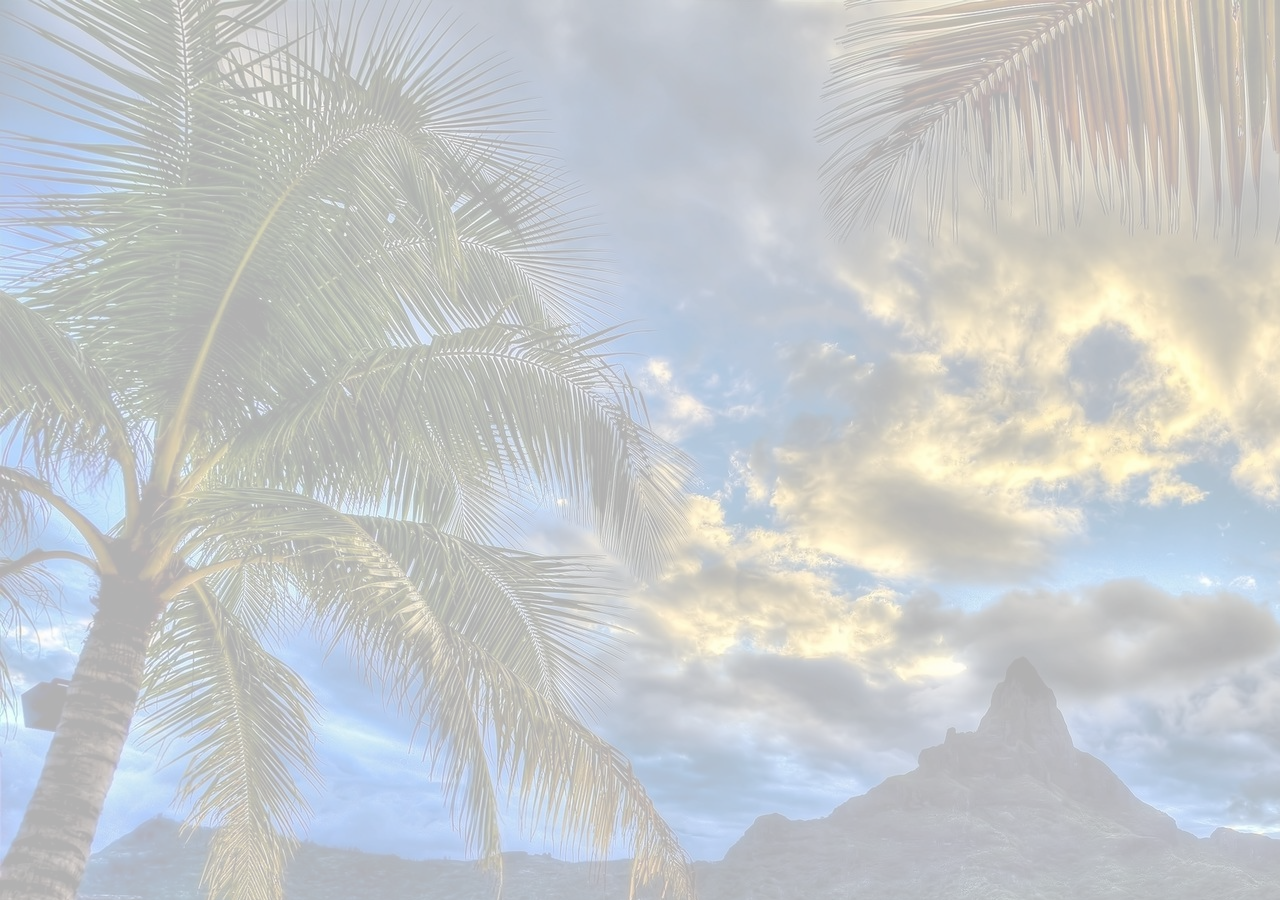
<file: target/classes/static/html/index.html>
<!DOCTYPE html>
<html lang="en">
<head>
    <meta charset="UTF-8">
    <title>首页</title>
    <link rel="icon" href="../images/timg.jpg" type="image/x-icon"/>
    <link rel="stylesheet" href="../css/index.css">
    <script src="../jquery-3.2.1.js"></script>

    <script>

        $(function () {
            //阻止浏览器默认右键点击事件
            document.oncontextmenu = function () {
                return false;
            }

            var width = $(window).width();
            var height = $(document).height();

            $(".tioFloorDiv").css("width", width).css("height", height);

            $("body").mousedown(function (e) {//右击事件
                var xx = e.pageX;
                var yy = e.pageY;
                $(".coordinate").text("x:" + xx + " ,y:" + yy)
            });
        });
    </script>
</head>
<body>

<div class="tioFloorDiv">
    <span class="coordinate"></span>
</div>

</body>
</html>
</file>
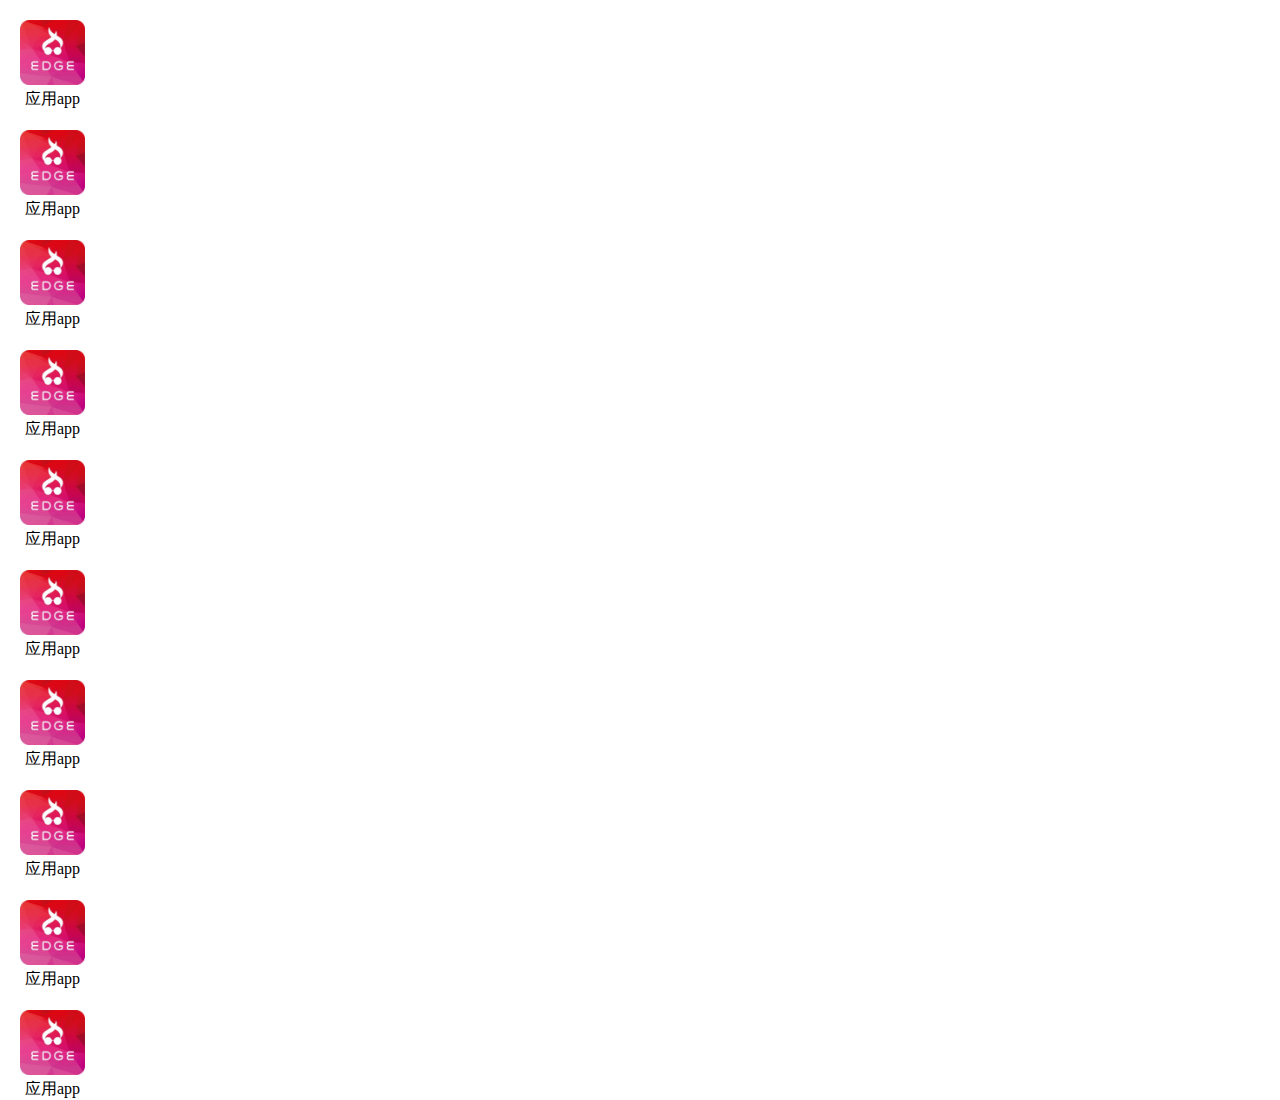
<file: src/main/resources/static/html/index.html>
<!DOCTYPE html>
<html lang="en">
<head>
    <meta charset="UTF-8">
    <title>首页</title>
    <link rel="icon" href="../images/timg.jpg" type="image/x-icon"/>
    <link rel="stylesheet" href="../css/index.css">
    <script src="../jquery-3.2.1.js"></script>

    <script>

        $(function () {
            /**
             * 阻止浏览器默认右键点击
             */
            document.oncontextmenu = function () {
                return false;
            };

            var width = $(window).width() - 200;//页面宽度
            var height = $(document).height() - 300;//页面高度
            var menuX = 0;//菜单的x坐标
            var menuY = 0;//菜单的y坐标

            /**
             * 鼠标移动事件
             */
            $("html").mousemove(function (e) {
                var xx = e.pageX;
                var yy = e.pageY;
                $(".coordinate span").text("x:" + xx + " ,y:" + yy)
            });

            /**
             * 鼠标点击事件
             */
            $("html").mousedown(function (e) {
                var xx = e.pageX;
                var yy = e.pageY;

                if (1 == e.which) {//鼠标左键
                    if (xx < menuX || xx > menuX + 205 || yy < menuY || yy > menuY + 255)
                        $(".menu").css("display", "none");
                }
                if (3 == e.which) {//鼠标右键
                    if (xx > width) {//超出屏幕宽度
                        xx = xx - 130;
                    }
                    if (yy > height) {//超出屏幕高度
                        yy = yy - 250;
                    }
                    menuX = xx;
                    menuY = yy;
                    $(".menu").css("left", xx + "px").css("top", yy + "px").css("position", "absolute").css("display", "inherit");
                }
            });

            /**
             * 鼠标悬浮或离开菜单事件
             */
            $(".menu ul li").hover(function () {
                $(this).css("background", "#cbcbcb").css("cursor", "pointer").siblings().css("background", "#f0f0f0");
            }, function () {
                $(".menu ul li").css("background", "#f0f0f0");
            });

            /**
             * 单击菜单事件
             */
            $(".menu ul li").click(function () {
                var effect = $(this).attr("effect");

                switch (effect) {
                    case "see"://查看
                        location.reload();

                    case "sortMode"://排序方式
                        location.reload();

                    case "flush"://刷新
                        location.reload();

                    case "paste"://粘贴
                        location.reload();

                    case "pasteShortcut"://粘贴快捷方式
                        location.reload();

                    case "undoDelete"://撤销 删除
                        location.reload();

                    case "newlyBuild"://新建
                        location.reload();

                    case "displaySetting"://显示设置
                        location.reload();

                    case "individualization"://个性化
                        location.reload();
                }

            });
        });

    </script>
</head>
<body>

<div class="deskLogo">
    <div class="desktopAppLogo">
        <img src="../images/123.jpg">
        <span>应用app</span>
    </div>
    <div class="desktopAppLogo">
        <img src="../images/123.jpg">
        <span>应用app</span>
    </div>
    <div class="desktopAppLogo">
        <img src="../images/123.jpg">
        <span>应用app</span>
    </div>
    <div class="desktopAppLogo">
        <img src="../images/123.jpg">
        <span>应用app</span>
    </div>
    <div class="desktopAppLogo">
        <img src="../images/123.jpg">
        <span>应用app</span>
    </div>
    <div class="desktopAppLogo">
        <img src="../images/123.jpg">
        <span>应用app</span>
    </div>
    <div class="desktopAppLogo">
        <img src="../images/123.jpg">
        <span>应用app</span>
    </div>
    <div class="desktopAppLogo">
        <img src="../images/123.jpg">
        <span>应用app</span>
    </div>
    <div class="desktopAppLogo">
        <img src="../images/123.jpg">
        <span>应用app</span>
    </div>
    <div class="desktopAppLogo">
        <img src="../images/123.jpg">
        <span>应用app</span>
    </div>
</div>

<div class="menu" style="display: none;">
    <ul>
        <li effect="see">查看(V)</li>
        <li effect="sortMode">排序方式(O)</li>
        <li effect="flush">刷新(E)</li>
        <li effect="paste">粘贴(P)</li>
        <li effect="pasteShortcut">粘贴快捷方式(S)</li>
        <li effect="undoDelete">撤销 删除(U)</li>
        <li effect="newlyBuild">新建(W)</li>
        <li effect="displaySetting">显示设置(D)</li>
        <li effect="individualization">个性化(R)</li>
    </ul>
</div>

</body>
</html>
</file>
<file: target/classes/static/css/index.css>
body {
    margin: 0;
    padding: 0;
}

.tioFloorDiv {
    background-image: url(../images/index-backgroundImg.jpg);
    opacity: 0.3;
}
</file>
<file: src/main/resources/static/css/index.css>
* {
    margin: 0;
    padding: 0;
}

html {
    width: 100%;
    height: 100%
}

body {
    width: 100%;
    height: 100%;
}

.deskLogo{
    width: 100%;
    height: 100%;
    position: absolute;
    word-wrap: break-word;
}

.desktopAppLogo {
    width: 65px;
    height: 90px;
    /*border-radius: 30px;*/
    margin: 20px;
}

.desktopAppLogo img {
    width: 100%;
    height: 72%;
}

.desktopAppLogo span {
    display: block;
    text-align: center;
    font-size: 16px;
}

.menu {
    margin: 0px;
    padding: 0px;
}

ul {
    list-style-type: none;
    border: 1px #c1c1c1 solid;
    background-color: #f0f0f0;
    width: 205px;
    height: 255px;
}

ul li {
    line-height: 28px;
    font-size: 17px;
    padding-left: 18px;
}
</file>
